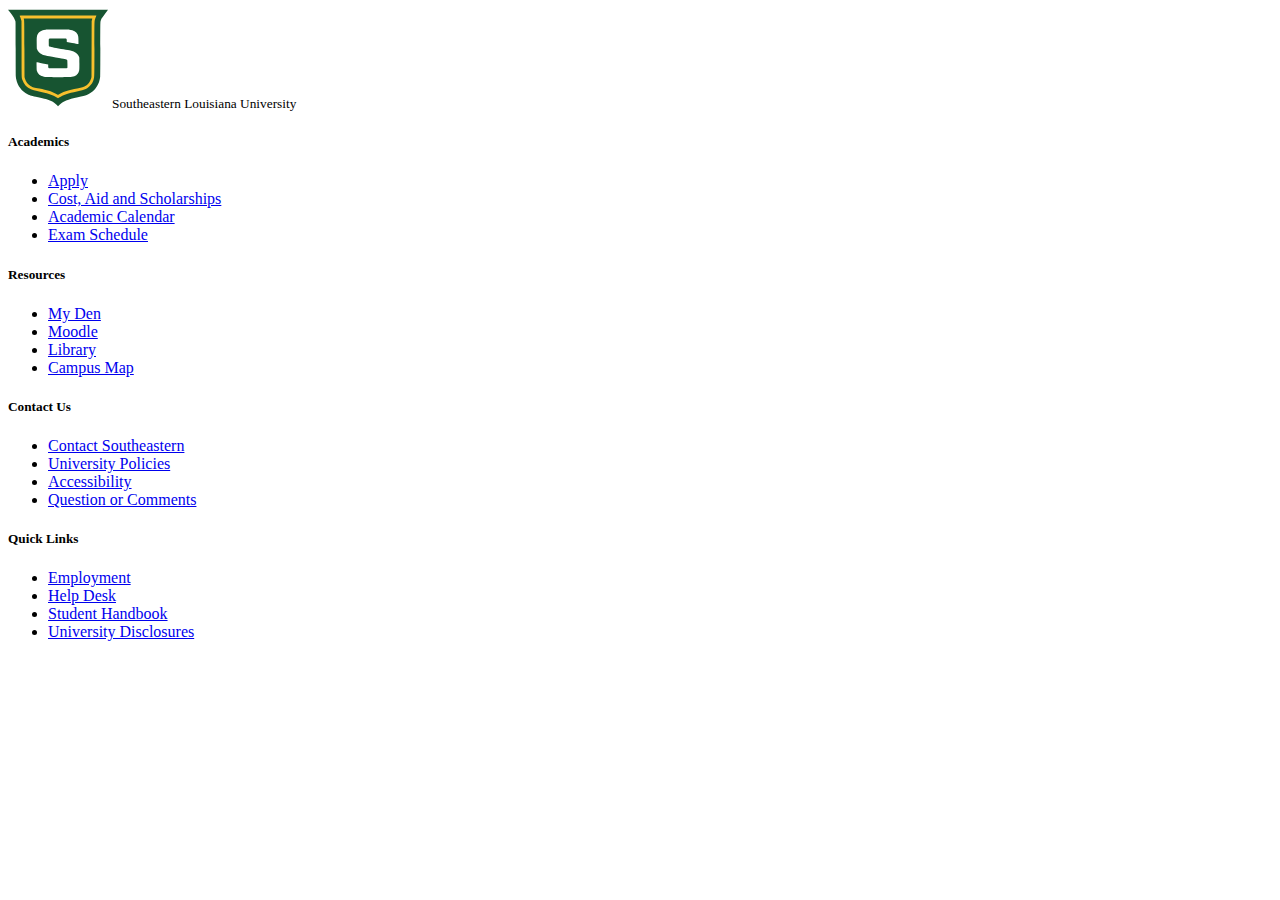
<file: footer.html>
<head>

</head>
<body>


<footer>
    <footer class="container py-5">
      <div class="row footer-links">
        <div class="col-12 col-md">
          <img src="./images/svg/selu-shield.svg" width="100" height="100" alt="SELU shield" viewBox="0 0 24 24" fill="none" stroke="currentColor" stroke-width="2" stroke-linecap="round" stroke-linejoin="round" class="d-block mb-2"><circle cx="12" cy="12" r="10"></circle><line x1="14.31" y1="8" x2="20.05" y2="17.94"></line><line x1="9.69" y1="8" x2="21.17" y2="8"></line><line x1="7.38" y1="12" x2="13.12" y2="2.06"></line><line x1="9.69" y1="16" x2="3.95" y2="6.06"></line><line x1="14.31" y1="16" x2="2.83" y2="16"></line><line x1="16.62" y1="12" x2="10.88" y2="21.94"></line>
          <small class="d-block mb-3">Southeastern Louisiana University</small>
        </div>
        <div class="col-6 col-md">
          <h5>Academics</h5>
          <ul class="list-unstyled text-small">
            <li><a href="http://www.southeastern.edu/apply/">Apply</a></li>
            <li><a href="http://www.southeastern.edu/admin/admissions/cost_aid/index.html">Cost, Aid and Scholarships</a></li>
            <li><a href="http://www.southeastern.edu/admin/registrar/dates/calendar/index.html">Academic Calendar</a></li>
            <li><a href="http://www.southeastern.edu/admin/registrar/dates/exam_sch/index.html">Exam Schedule</a></li>
          </ul>
        </div>
        <div class="col-6 col-md">
          <h5>Resources</h5>
          <ul class="list-unstyled text-small">
            <li><a href="http://www.southeastern.edu/myden/">My Den</a></li>
            <li><a href="https://moodle.selu.edu/moodle/">Moodle</a></li>
            <li><a href="http://www.southeastern.edu/library/index.html">Library</a></li>
            <li><a href="http://www.southeastern.edu/map/">Campus Map</a></li>
          </ul>
        </div>
        <div class="col-6 col-md">
          <h5>Contact Us</h5>
          <ul class="list-unstyled text-small">
            <li><a href="http://www.southeastern.edu/contact/">Contact Southeastern</a></li>
            <li><a href="http://www.southeastern.edu/resources/policies/">University Policies</a></li>
            <li><a href="http://www.southeastern.edu/resources/accessibility/index.html">Accessibility</a></li>
            <li><a href="mailto: enrollmentservice@southeastern.edu">Question or Comments </a></li>
          </ul>
        </div>
        <div class="col-6 col-md">
          <h5>Quick Links </h5>
          <ul class="list-unstyled text-small">
            <li><a href="http://www.southeastern.edu/admin/hr/jobs/">Employment</a></li>
            <li><a href="http://www.southeastern.edu/admin/cs/help/index.html">Help Desk</a></li>
            <li><a href="http://www.southeastern.edu/admin/stu_affairs/handbook/">Student Handbook</a></li>
            <li><a href="http://www.southeastern.edu/resources/policies/unive_disc/index.html">University Disclosures</a></li>
          </ul>
        </div>
      </div>
    </footer>
  </footer>
  </body>
</file>
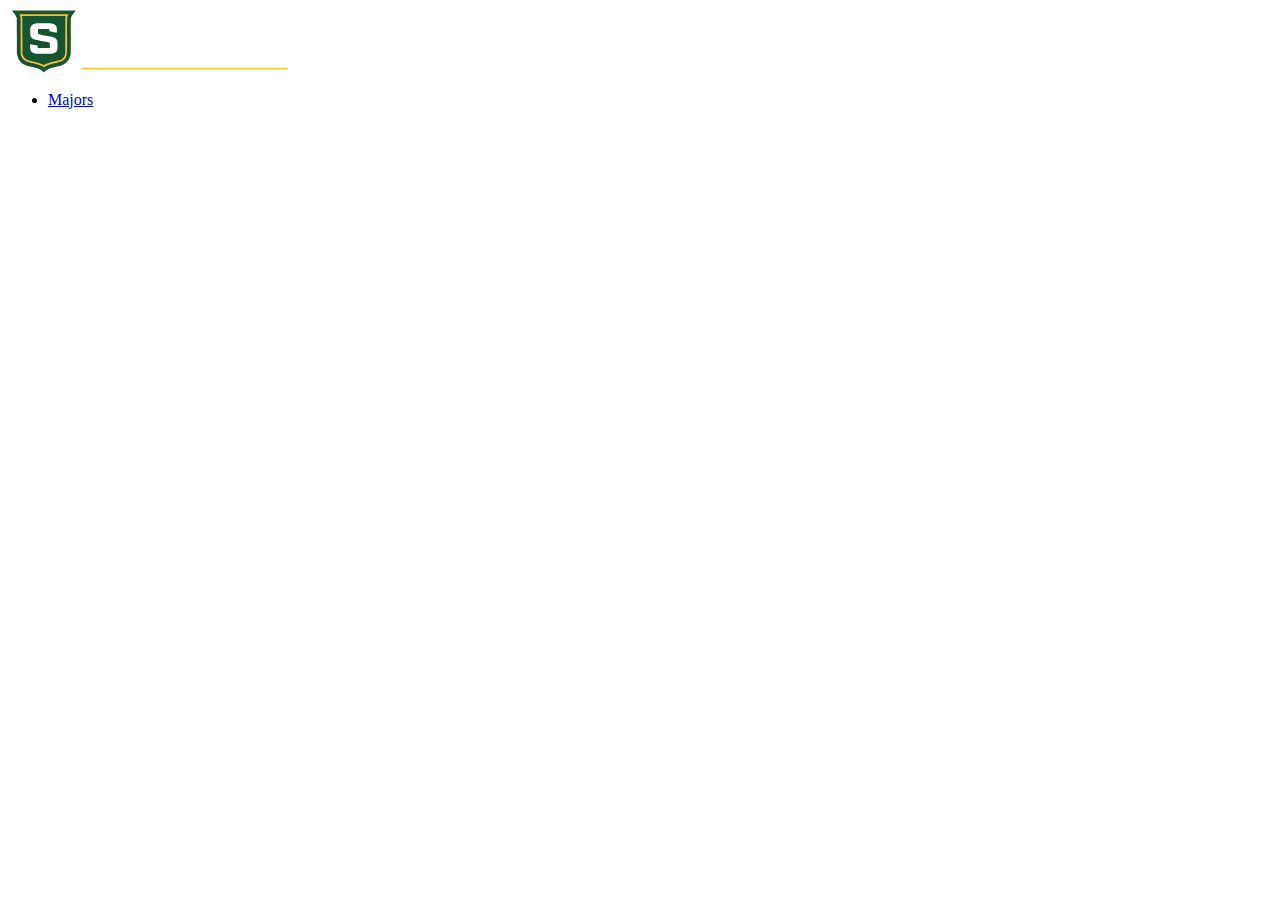
<file: header.html>
<head>

</head>
<body>
    
  <header class="p-3 bg-selu text-white">
    <div class="container">
      <div class="d-flex flex-wrap align-items-center justify-content-center justify-content-lg-start">
        <a href="./index.html" class="d-flex align-items-center mb-2 mb-lg-0 text-white text-decoration-none ms-5">
          <img width="280" height="auto" src="./images/svg/selu-header.svg" alt="SELU header" />
        </a>

        <ul class="nav col-12 col-lg-auto me-lg-auto mb-2 justify-content-center mb-md-0 ms-5">
          <!-- <li><a href="#" class="nav-link px-3 text-white">Home</a></li> -->
          <li><a href="majors.html" class="nav-link px-3 text-white">Majors</a></li>

        </ul>

      </div>
    </div>
  </header>

</body>
</file>
